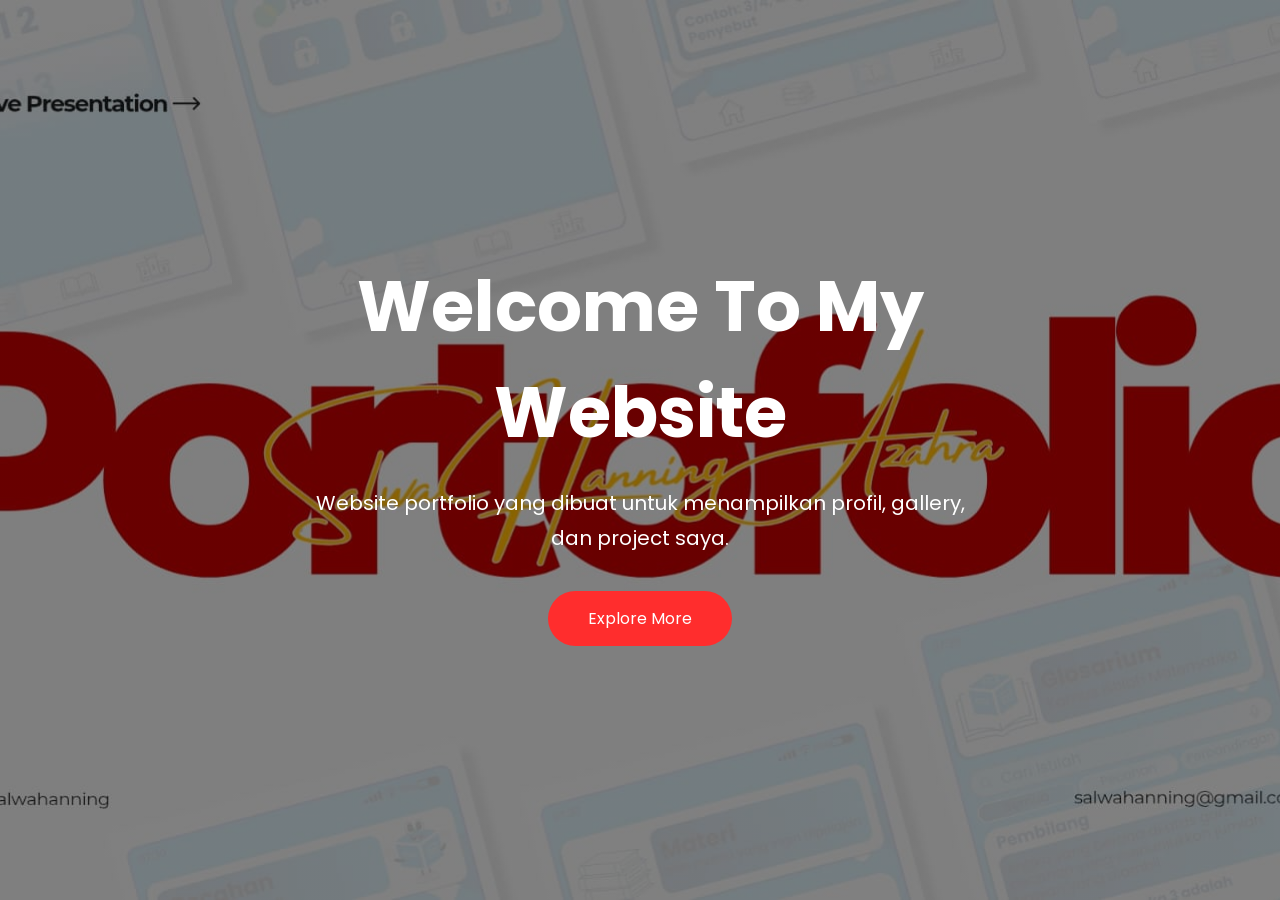
<file: index.html>
<!DOCTYPE html>
<html lang="en">
<head>
    <meta charset="UTF-8">
    <meta name="viewport" content="width=device-width, initial-scale=1.0">
    <title>Home</title>

    <link rel="stylesheet" href="style2.css">
</head>
<body>

<section class="hero">

    <div class="hero-content">

        <h1>Welcome To My Website</h1>

        <p>
            Website portfolio yang dibuat untuk menampilkan
            profil, gallery, dan project saya.
        </p>

        <a href="portofolio.html" class="btn">
            Explore More
        </a>

    </div>

</section>

</body>
</html>
</file>
<file: style2.css>
@import url('https://fonts.googleapis.com/css2?family=Poppins:wght@300;400;500;600;700;800&display=swap');

*{
    margin:0;
    padding:0;
    box-sizing:border-box;
    font-family:'Poppins',sans-serif;
}

.hero{
    width:100%;
    height:100vh;

    background:
    linear-gradient(rgba(0,0,0,.45),rgba(0,0,0,.45)),
    url("Asset/Foto/background.jpeg");

    background-size:cover;
    background-position:center;
    background-repeat:no-repeat;

    display:flex;
    justify-content:center;
    align-items:center;
    text-align:center;
}

.hero-content{
    color:white;
    max-width:700px;
    padding:20px;
}

.hero h1{
    font-size:70px;
    font-weight:700;
    margin-bottom:20px;
}

.hero p{
    font-size:20px;
    line-height:35px;
    margin-bottom:35px;
}

.btn{
    display:inline-block;
    padding:15px 40px;
    background:#ff2d2d;
    color:white;
    text-decoration:none;
    border-radius:50px;
    transition:.3s;
}

.btn:hover{
    background:#ff5555;
    transform:translateY(-5px);
    box-shadow:0 0 20px rgba(255,45,45,.5);
}
</file>
